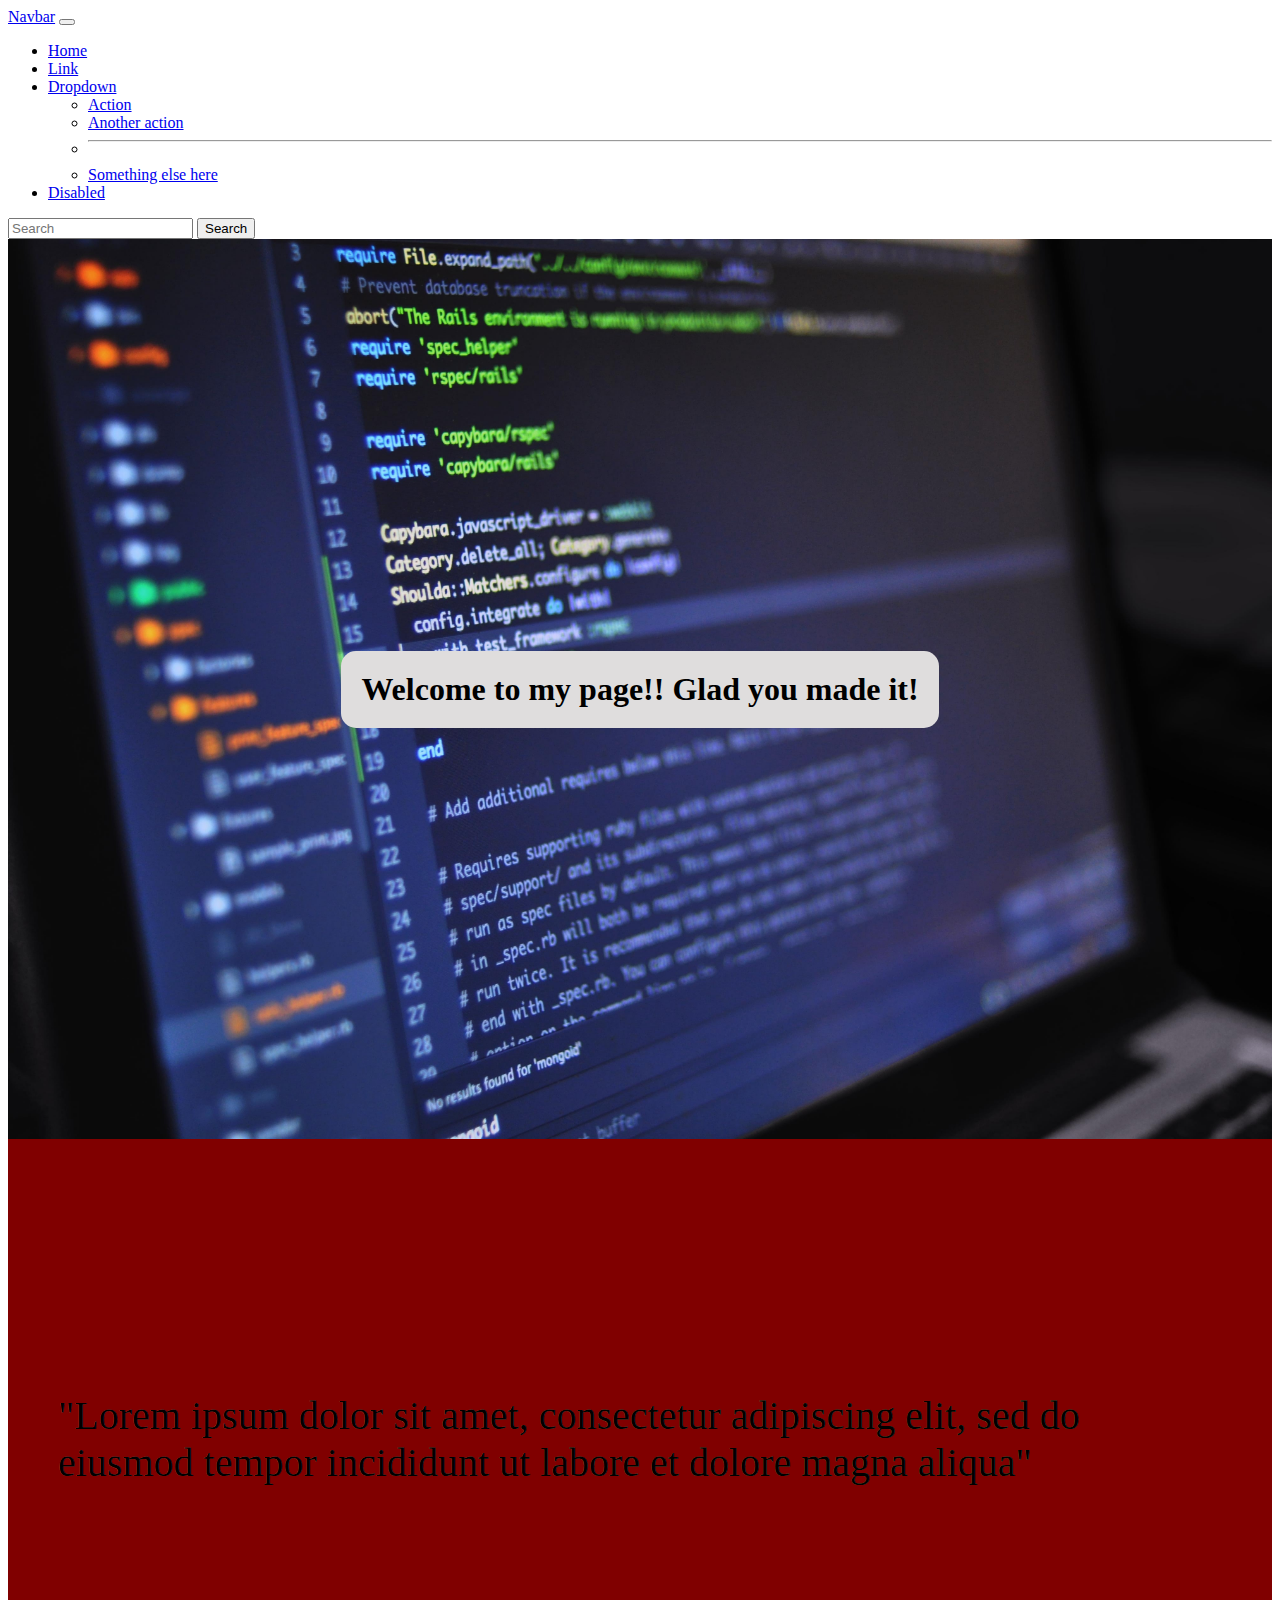
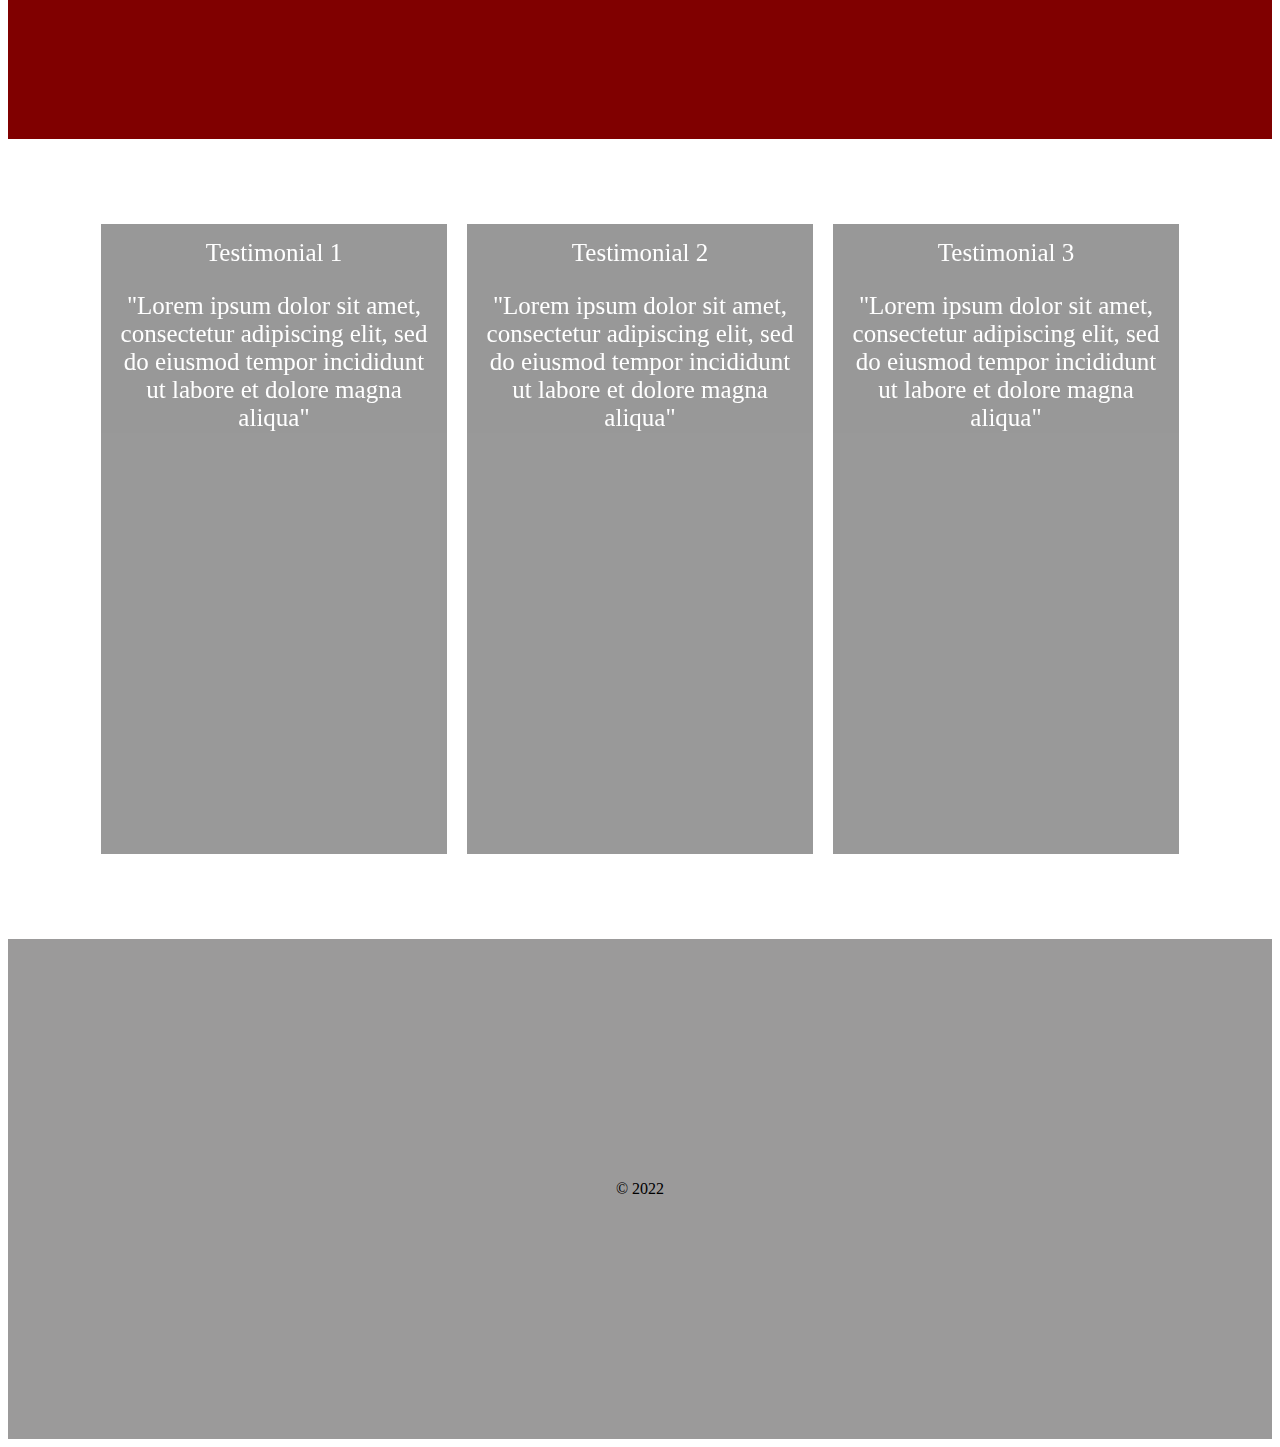
<file: index.html>
<!DOCTYPE html>
<html lang="en">
<head>
    <meta charset="UTF-8">
    <meta http-equiv="X-UA-Compatible" content="IE=edge">
    <meta name="viewport" content="width=device-width, initial-scale=1.0">
    <title>Document</title>
    <link href="https://cdn.jsdelivr.net/npm/bootstrap@5.1.3/dist/css/bootstrap.min.css" rel="stylesheet" integrity="sha384-1BmE4kWBq78iYhFldvKuhfTAU6auU8tT94WrHftjDbrCEXSU1oBoqyl2QvZ6jIW3" crossorigin="anonymous">
    <script src="https://cdn.jsdelivr.net/npm/bootstrap@5.1.3/dist/js/bootstrap.bundle.min.js" integrity="sha384-ka7Sk0Gln4gmtz2MlQnikT1wXgYsOg+OMhuP+IlRH9sENBO0LRn5q+8nbTov4+1p" crossorigin="anonymous"></script>
    <script src="https://ajax.googleapis.com/ajax/libs/jquery/3.6.0/jquery.min.js"></script>
    <link rel="stylesheet" href="./css/styles.css">
</head>
<body>

    <nav class="navbar navbar-expand-lg navbar-light bg-light fixed-top">
        <div class="container-fluid">
          <a class="navbar-brand" href="#">Navbar</a>
          <button class="navbar-toggler" type="button" data-bs-toggle="collapse" data-bs-target="#navbarSupportedContent" aria-controls="navbarSupportedContent" aria-expanded="false" aria-label="Toggle navigation">
            <span class="navbar-toggler-icon"></span>
          </button>
          <div class="collapse navbar-collapse" id="navbarSupportedContent">
            <ul class="navbar-nav me-auto mb-2 mb-lg-0">
              <li class="nav-item">
                <a class="nav-link active" aria-current="page" href="#">Home</a>
              </li>
              <li class="nav-item">
                <a class="nav-link" href="#">Link</a>
              </li>
              <li class="nav-item dropdown">
                <a class="nav-link dropdown-toggle" href="#" id="navbarDropdown" role="button" data-bs-toggle="dropdown" aria-expanded="false">
                  Dropdown
                </a>
                <ul class="dropdown-menu" aria-labelledby="navbarDropdown">
                  <li><a class="dropdown-item" href="#">Action</a></li>
                  <li><a class="dropdown-item" href="#">Another action</a></li>
                  <li><hr class="dropdown-divider"></li>
                  <li><a class="dropdown-item" href="#">Something else here</a></li>
                </ul>
              </li>
              <li class="nav-item">
                <a class="nav-link disabled" href="#" tabindex="-1" aria-disabled="true">Disabled</a>
              </li>
            </ul>
            <form class="d-flex">
              <input class="form-control me-2" type="search" placeholder="Search" aria-label="Search">
              <button class="btn btn-outline-success" type="submit">Search</button>
            </form>
          </div>
        </div>
      </nav>

    <div id="banner">
        <h1>Welcome to my page!! Glad you made it!</h1>
    </div>

    <div id="intro">
        <p>
            "Lorem ipsum dolor sit amet, consectetur adipiscing elit, sed do eiusmod tempor incididunt ut labore et dolore magna aliqua"
        </p>
    </div>

    <div id="testimonials">
        <div class="testimonials">
            Testimonial 1
            <p>"Lorem ipsum dolor sit amet, consectetur adipiscing elit, sed do eiusmod tempor incididunt ut labore et dolore magna aliqua"</p>
        </div>
        <div class="testimonials">Testimonial 2
            <p>"Lorem ipsum dolor sit amet, consectetur adipiscing elit, sed do eiusmod tempor incididunt ut labore et dolore magna aliqua"</p>
        
        </div>
        <div class="testimonials">Testimonial 3
            <p>"Lorem ipsum dolor sit amet, consectetur adipiscing elit, sed do eiusmod tempor incididunt ut labore et dolore magna aliqua"</p>
        
        </div>
    </div>

    <div id="footer">
        &copy; 2022
    </div>
    
</body>
<script>

    $(document).ready(function(){

        $(window).scroll(function(){
            //console.log($(this).scrollTop());
            $("#banner").css("background-position-y", $(this).scrollTop()*0.5 );

            let colorCode = $(this).scrollTop()*10000;
            colorCode = colorCode.toString(16);
            console.log(colorCode);
            //$("#intro p").css("background", "-webkit-linear-gradient(#" + colorCode + ", #" + colorCode*2 + " )")
            $("#intro p").css("background-image", "linear-gradient(150deg, rgb(15, 68, 167) "+ $(this).scrollTop()/0.5 + "%, rgb(217, 90, 90) "+$(this).scrollTop()/0.7+"%, rgb(76, 167, 84) " + $(this).scrollTop()/0.5+ "%)");
            // let fontSize = ($(this).scrollTop()/10)*0.4;
            // if(fontSize > 30 && fontSize < 50)
            //     $("#intro p").css("font-size", fontSize );

        })




    })

</script>
</html>
</file>
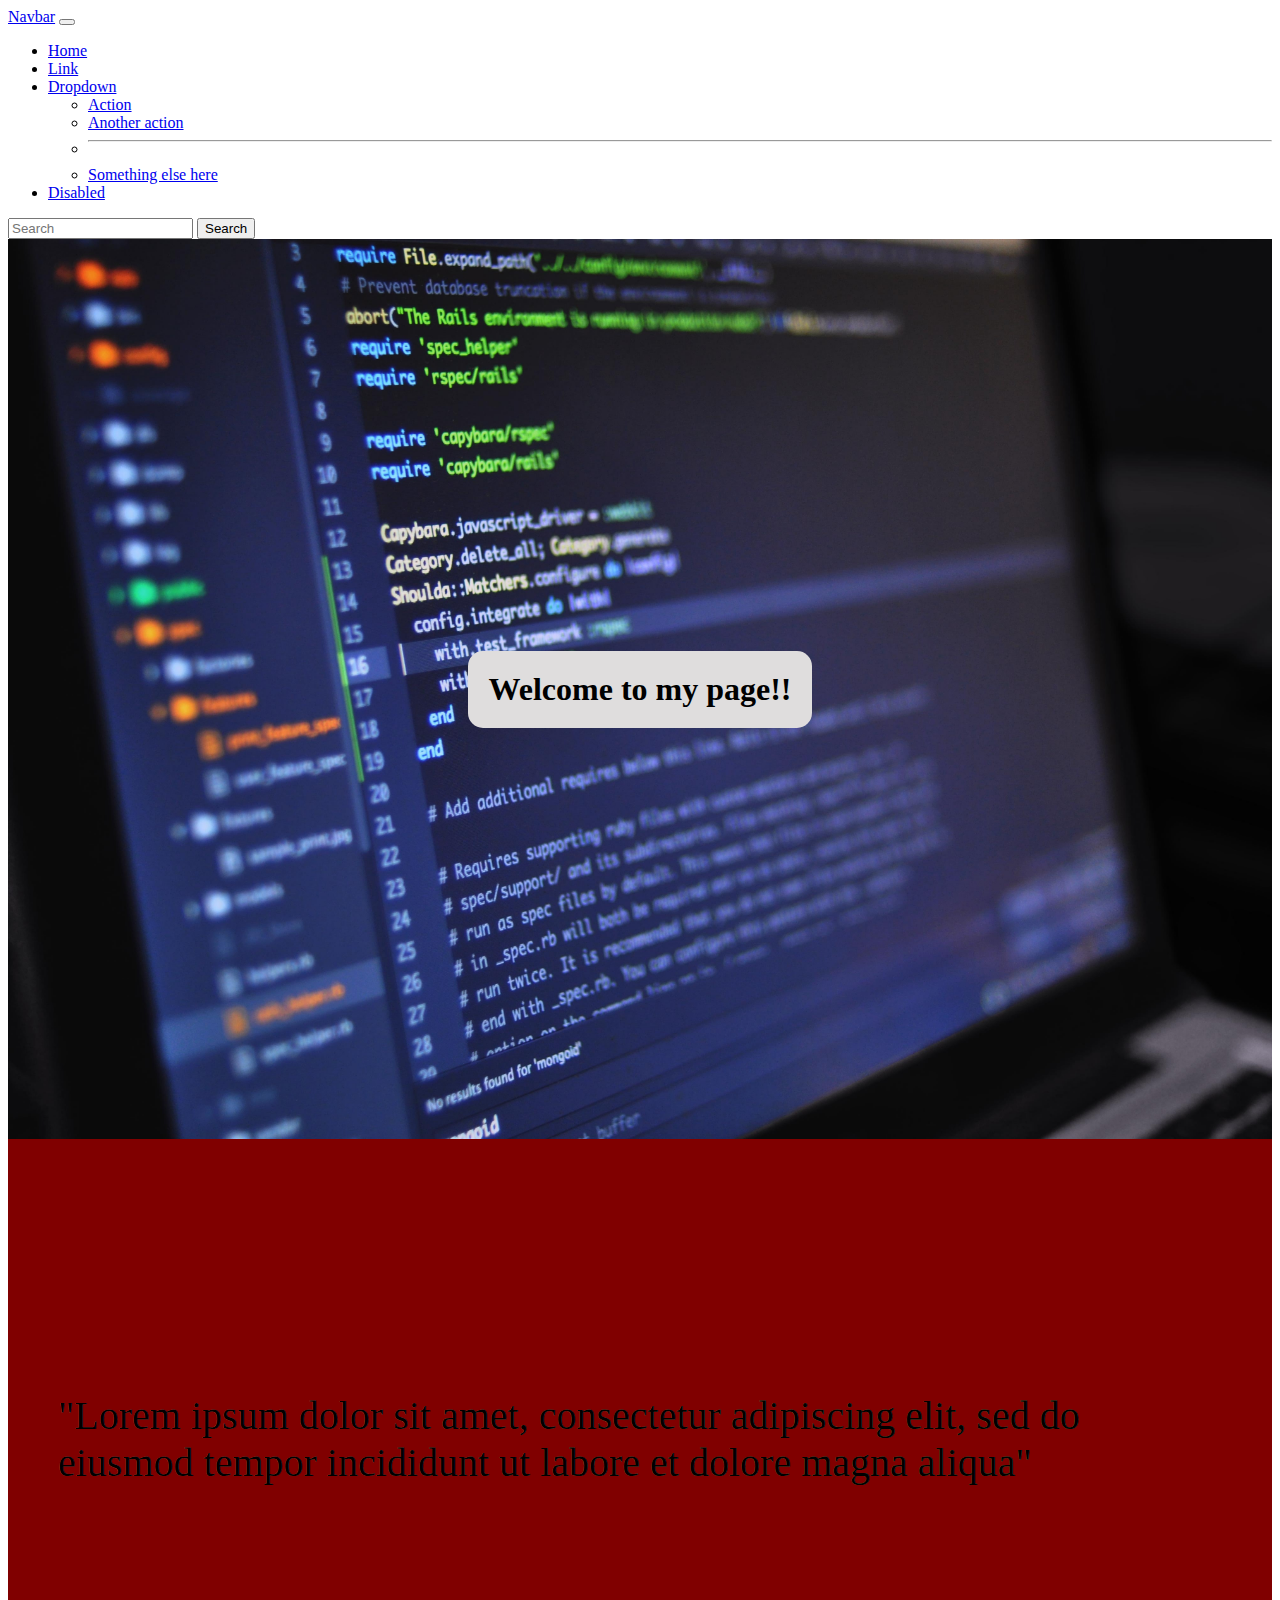
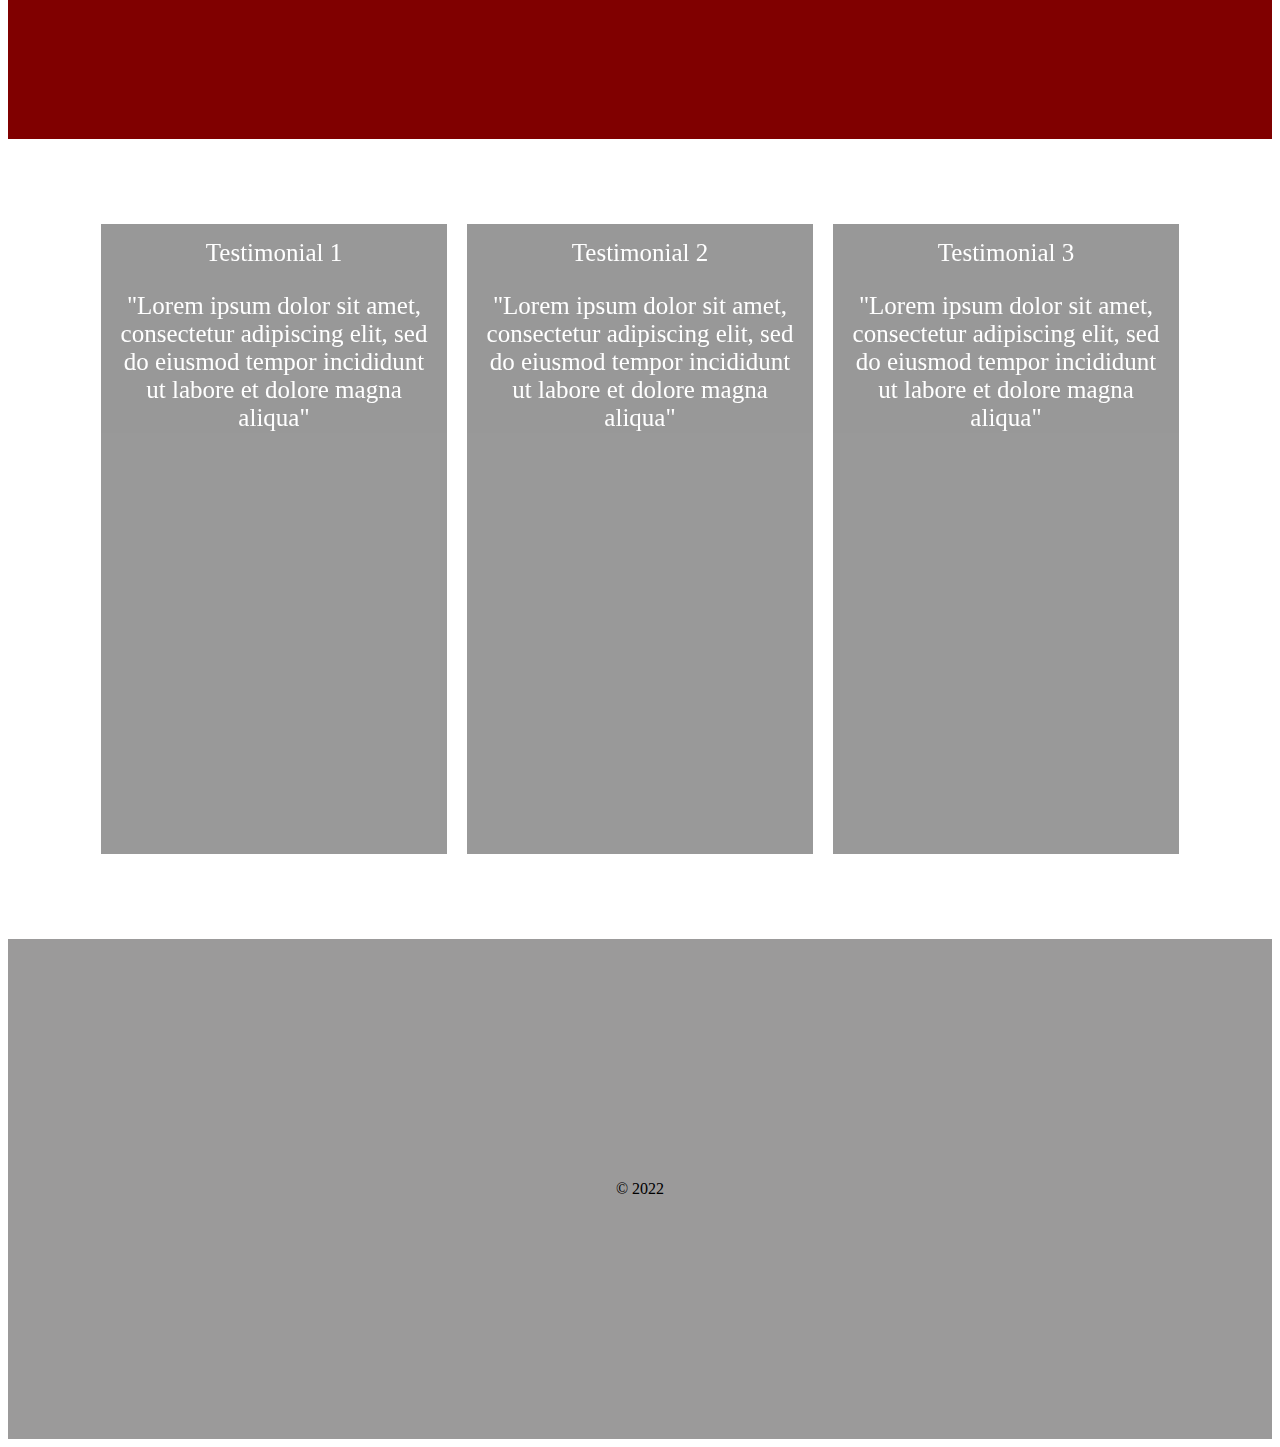
<file: parallax.html>
<!DOCTYPE html>
<html lang="en">
<head>
    <meta charset="UTF-8">
    <meta http-equiv="X-UA-Compatible" content="IE=edge">
    <meta name="viewport" content="width=device-width, initial-scale=1.0">
    <title>Document</title>
    <link href="https://cdn.jsdelivr.net/npm/bootstrap@5.1.3/dist/css/bootstrap.min.css" rel="stylesheet" integrity="sha384-1BmE4kWBq78iYhFldvKuhfTAU6auU8tT94WrHftjDbrCEXSU1oBoqyl2QvZ6jIW3" crossorigin="anonymous">
    <script src="https://cdn.jsdelivr.net/npm/bootstrap@5.1.3/dist/js/bootstrap.bundle.min.js" integrity="sha384-ka7Sk0Gln4gmtz2MlQnikT1wXgYsOg+OMhuP+IlRH9sENBO0LRn5q+8nbTov4+1p" crossorigin="anonymous"></script>
    <script src="https://ajax.googleapis.com/ajax/libs/jquery/3.6.0/jquery.min.js"></script>
    <link rel="stylesheet" href="./css/styles.css">
</head>
<body>

    <nav class="navbar navbar-expand-lg navbar-light bg-light fixed-top">
        <div class="container-fluid">
          <a class="navbar-brand" href="#">Navbar</a>
          <button class="navbar-toggler" type="button" data-bs-toggle="collapse" data-bs-target="#navbarSupportedContent" aria-controls="navbarSupportedContent" aria-expanded="false" aria-label="Toggle navigation">
            <span class="navbar-toggler-icon"></span>
          </button>
          <div class="collapse navbar-collapse" id="navbarSupportedContent">
            <ul class="navbar-nav me-auto mb-2 mb-lg-0">
              <li class="nav-item">
                <a class="nav-link active" aria-current="page" href="#">Home</a>
              </li>
              <li class="nav-item">
                <a class="nav-link" href="#">Link</a>
              </li>
              <li class="nav-item dropdown">
                <a class="nav-link dropdown-toggle" href="#" id="navbarDropdown" role="button" data-bs-toggle="dropdown" aria-expanded="false">
                  Dropdown
                </a>
                <ul class="dropdown-menu" aria-labelledby="navbarDropdown">
                  <li><a class="dropdown-item" href="#">Action</a></li>
                  <li><a class="dropdown-item" href="#">Another action</a></li>
                  <li><hr class="dropdown-divider"></li>
                  <li><a class="dropdown-item" href="#">Something else here</a></li>
                </ul>
              </li>
              <li class="nav-item">
                <a class="nav-link disabled" href="#" tabindex="-1" aria-disabled="true">Disabled</a>
              </li>
            </ul>
            <form class="d-flex">
              <input class="form-control me-2" type="search" placeholder="Search" aria-label="Search">
              <button class="btn btn-outline-success" type="submit">Search</button>
            </form>
          </div>
        </div>
      </nav>

    <div id="banner">
        <h1>Welcome to my page!!</h1>
    </div>

    <div id="intro">
        <p>
            "Lorem ipsum dolor sit amet, consectetur adipiscing elit, sed do eiusmod tempor incididunt ut labore et dolore magna aliqua"
        </p>
    </div>

    <div id="testimonials">
        <div class="testimonials">
            Testimonial 1
            <p>"Lorem ipsum dolor sit amet, consectetur adipiscing elit, sed do eiusmod tempor incididunt ut labore et dolore magna aliqua"</p>
        </div>
        <div class="testimonials">Testimonial 2
            <p>"Lorem ipsum dolor sit amet, consectetur adipiscing elit, sed do eiusmod tempor incididunt ut labore et dolore magna aliqua"</p>
        
        </div>
        <div class="testimonials">Testimonial 3
            <p>"Lorem ipsum dolor sit amet, consectetur adipiscing elit, sed do eiusmod tempor incididunt ut labore et dolore magna aliqua"</p>
        
        </div>
    </div>

    <div id="footer">
        &copy; 2022
    </div>
    
</body>
<script>

    $(document).ready(function(){

        $(window).scroll(function(){
            //console.log($(this).scrollTop());
            $("#banner").css("background-position-y", $(this).scrollTop()*0.5 );

            let colorCode = $(this).scrollTop()*10000;
            colorCode = colorCode.toString(16);
            console.log(colorCode);
            //$("#intro p").css("background", "-webkit-linear-gradient(#" + colorCode + ", #" + colorCode*2 + " )")
            $("#intro p").css("background-image", "linear-gradient(150deg, rgb(15, 68, 167) "+ $(this).scrollTop()/0.5 + "%, rgb(217, 90, 90) "+$(this).scrollTop()/0.7+"%, rgb(76, 167, 84) " + $(this).scrollTop()/0.5+ "%)");
            // let fontSize = ($(this).scrollTop()/10)*0.4;
            // if(fontSize > 30 && fontSize < 50)
            //     $("#intro p").css("font-size", fontSize );

        })




    })

</script>
</html>
</file>
<file: css/styles.css>
#banner {
  height: 100vh;
  display: flex;
  justify-content: center;
  align-items: center;
  background-image: url("../assets/banner1.jpg");
  background-size: cover;
}
#banner h1 {
  background-color: #dfdddd;
  padding: 20px;
  border-radius: 15px;
}

#intro {
  min-height: 600px;
  background-color: maroon;
  display: flex;
  justify-content: center;
  align-items: center;
}
#intro p {
  margin: 50px;
  font-size: 40px;
  background-image: linear-gradient(150deg, #0f44a7 -100.65%, #d95a5a -0.65%, #4ca754 99.35%);
  -webkit-background-clip: text;
}

#testimonials {
  min-height: 800px;
  background-image: url("../assets/testimonials-bg.jpg");
  background-size: cover;
  background-position: center;
  background-attachment: fixed;
  display: flex;
  justify-content: center;
  align-items: center;
}
#testimonials .testimonials {
  min-height: 600px;
  width: 25%;
  background-color: black;
  opacity: 0.4;
  margin: 0 10px;
  color: white;
  font-size: 25px;
  text-align: center;
  padding: 15px;
}

#footer {
  min-height: 500px;
  display: flex;
  justify-content: center;
  align-items: center;
  background-color: #9b9a9a;
}

/*# sourceMappingURL=styles.css.map */
</file>
